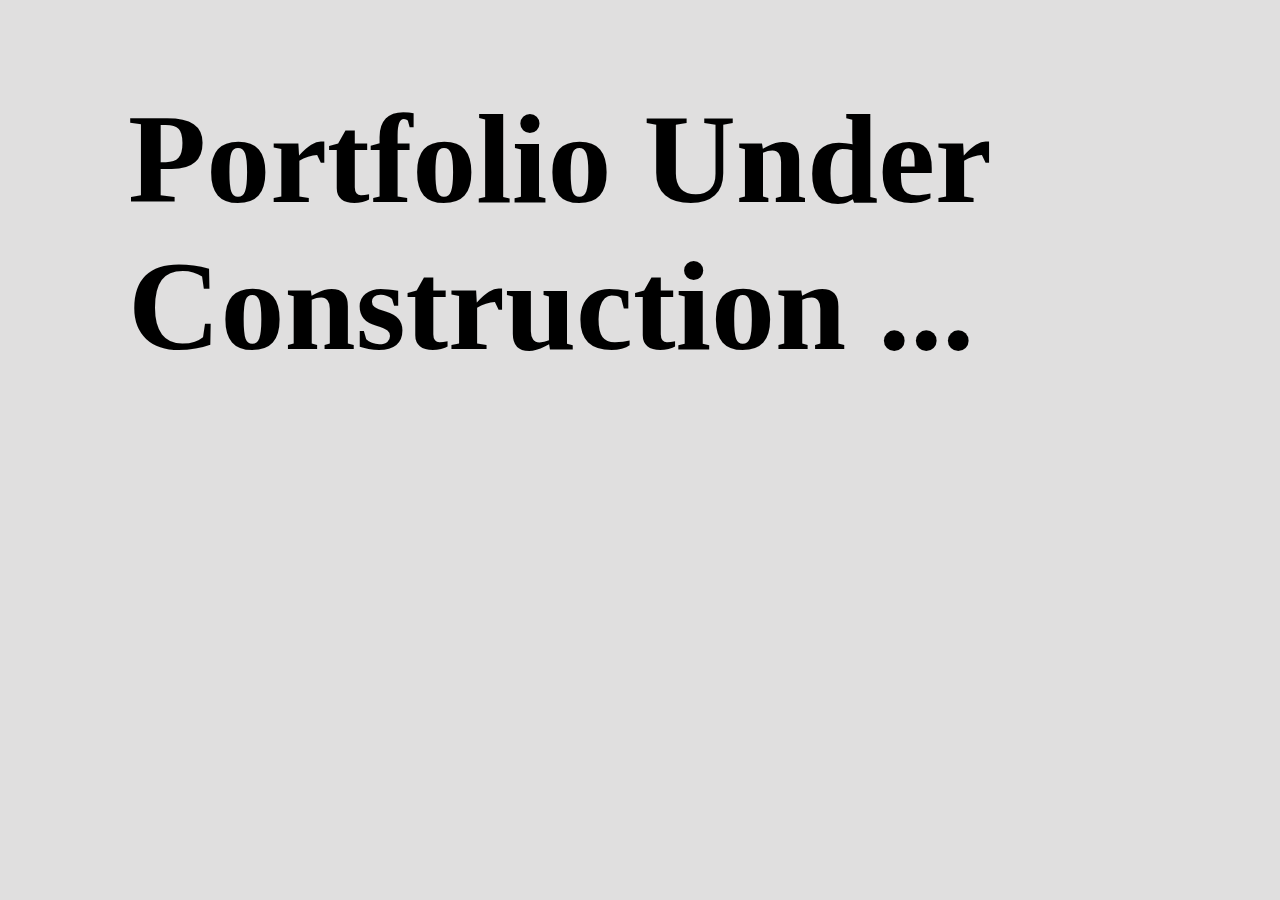
<file: index.html>
<!DOCTYPE html>
<html lang="en">

<head>
    <meta charset="UTF-8">

    <title>Miraj Maharjan</title>
    <link rel="stylesheet" href="css_stylesheet.css">
    <link rel="icon" href="Assets/CapM.ico">
</head>

<body>

    <h1>Portfolio Under Construction ...</h1>
    <!-- <h3>
        <a href="links.html">links</a>
    </h3> -->

</body>

</html>
</file>
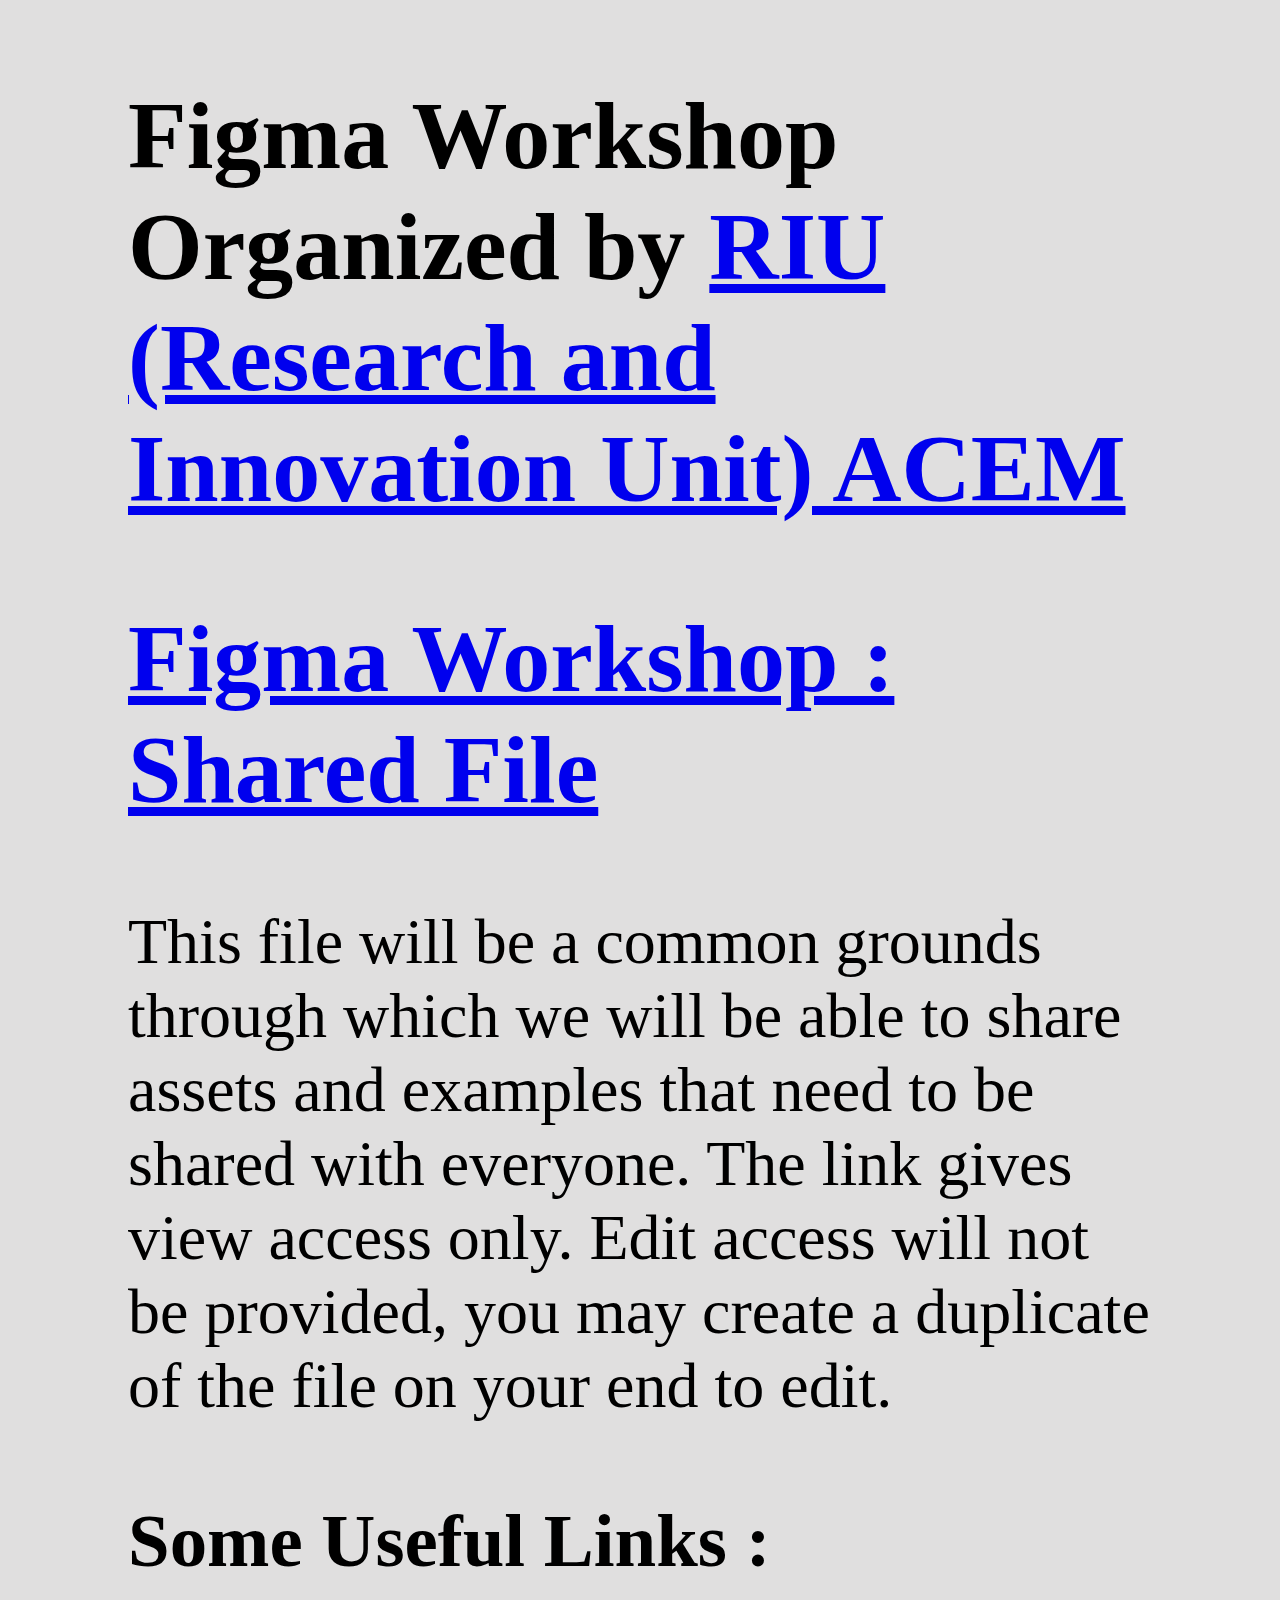
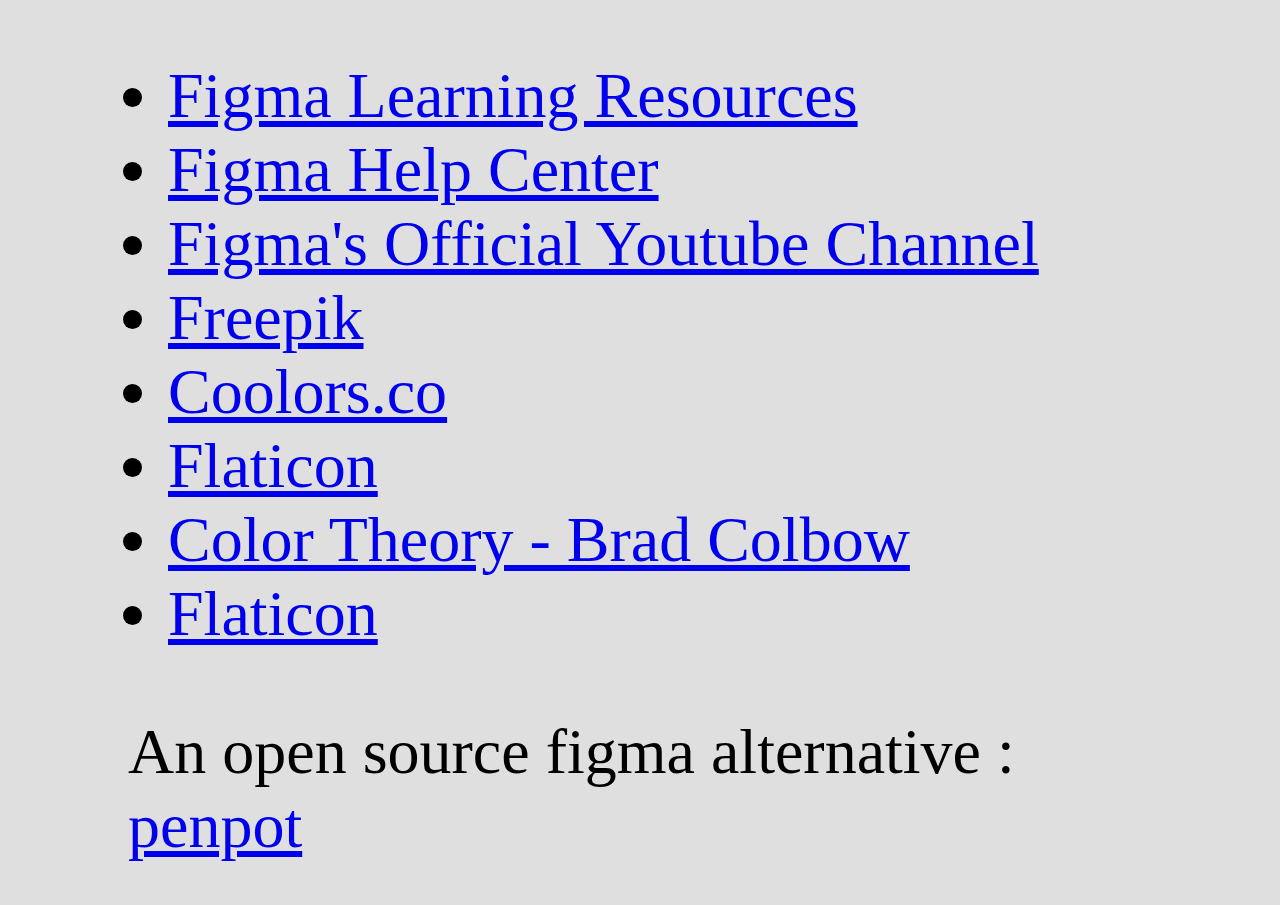
<file: Links.html>
<!DOCTYPE html>
<html lang="en">

<head>
    <meta charset="UTF-8">

    <title>Miraj Maharjan</title>
    <link rel="stylesheet" href="css_stylesheet.css">
    <link rel="icon" href="Assets/CapM.ico">
</head>

<body>

    <h2>Figma Workshop Organized by <a href="https://riuacem.com/">RIU (Research and Innovation Unit) ACEM</a></h2>

    <p>
        <a
            href="https://www.figma.com/design/KDLSOJ3x8MMx7AIJjah7Rn/Figma-Workshop-(SHARED)?node-id=4-24&t=zum9QqUWbpXqC9Jn-1">
            <h2>Figma Workshop : Shared File</h2>
        </a>

        This file will be a common grounds through which we will be able to share assets and examples that need to
        be shared with everyone. The link gives view access only. Edit access will not be provided, you may create a
        duplicate of the file on your end to edit.
    </p>

    <h3>
        Some Useful Links :
    </h3>

    <ul>
        <li><a href="https://www.figma.com/resource-library/design-basics/"> Figma Learning Resources </a></li>
        <li><a href="https://help.figma.com/hc/en-us"> Figma Help Center </a></li>
        <li><a href="https://www.youtube.com/@Figma"> Figma's Official Youtube Channel </a></li>
        <li><a href="https://www.freepik.com/"> Freepik </a></li>
        <li><a href="https://coolors.co/"> Coolors.co </a></li>
        <li><a href="https://www.flaticon.com/"> Flaticon </a></li>
        <li><a href="https://youtu.be/NBg3GjrcMF4?si=QF56sC9g2eZF0CYG"> Color Theory - Brad Colbow </a></li>
        <li><a href="https://www.flaticon.com/"> Flaticon </a></li>
    </ul>

    An open source figma alternative : <a href="https://penpot.app/">penpot</a>

</body>

</html>
</file>
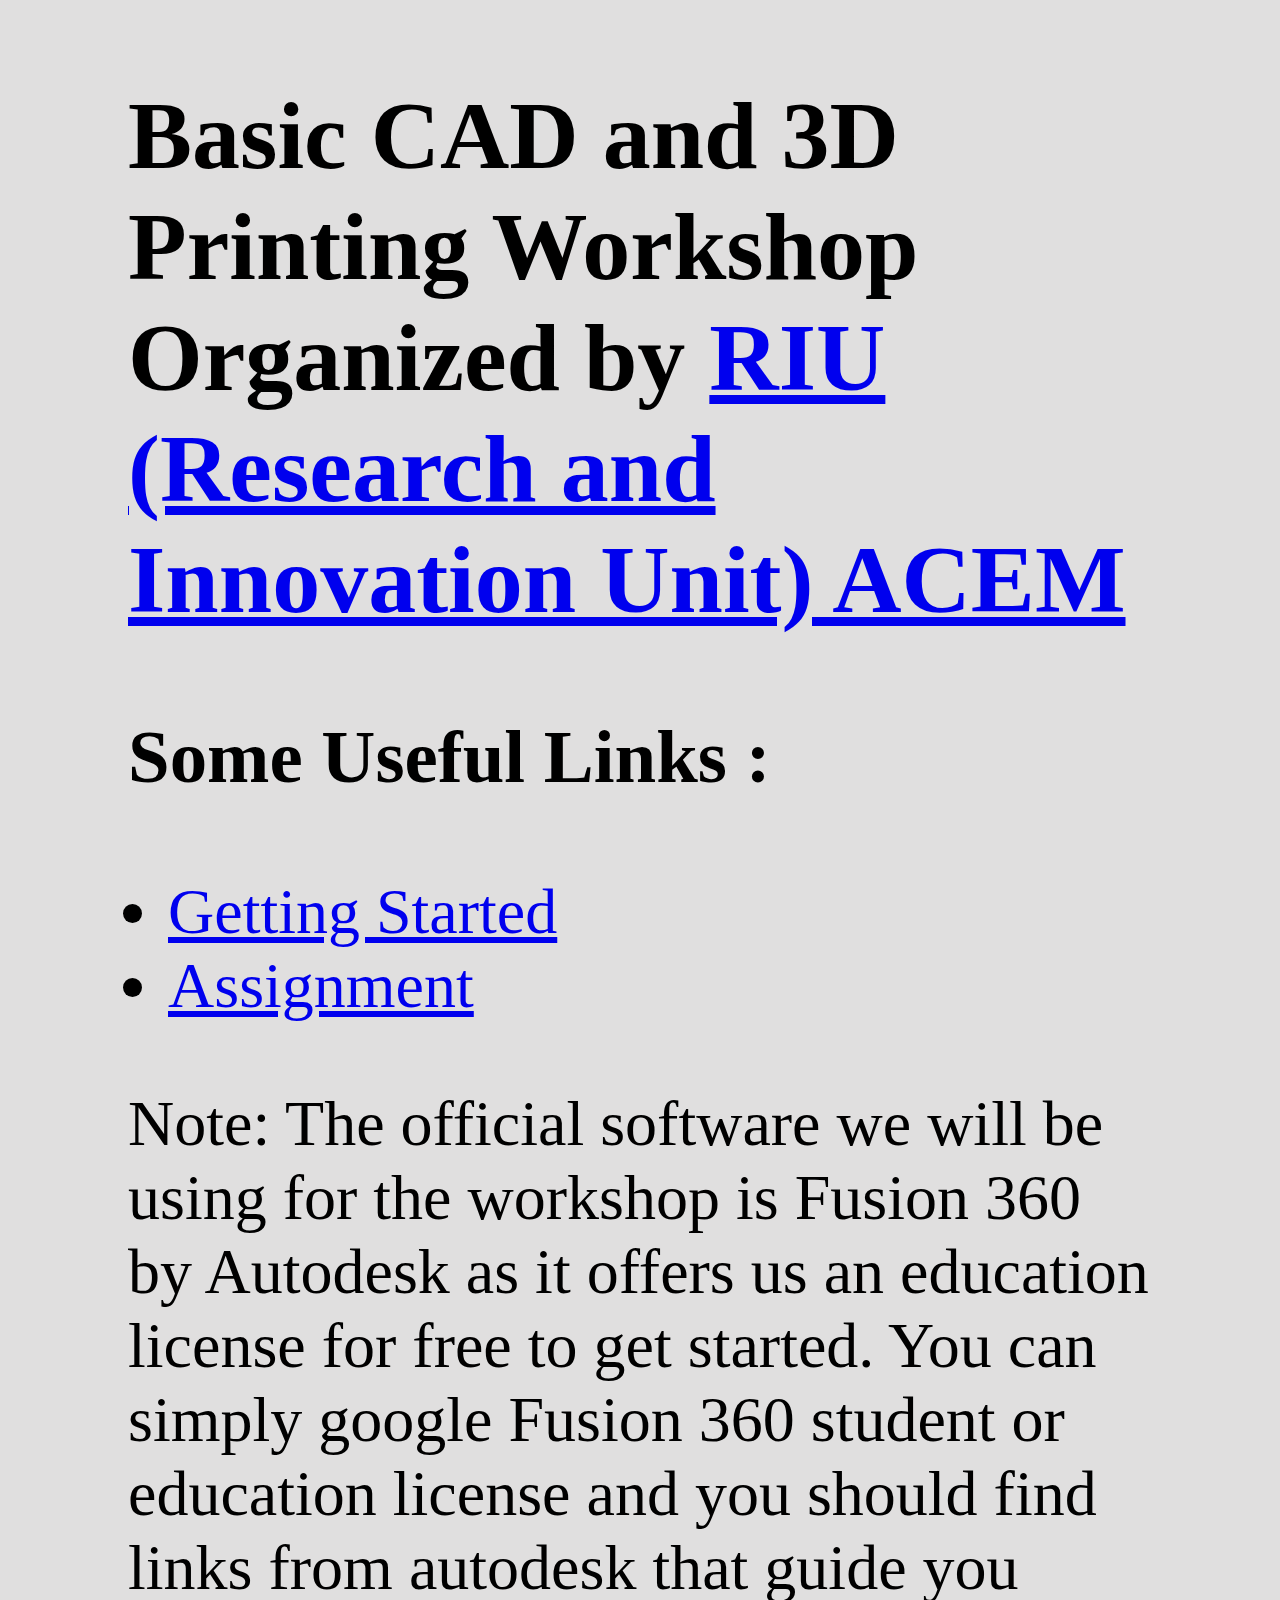
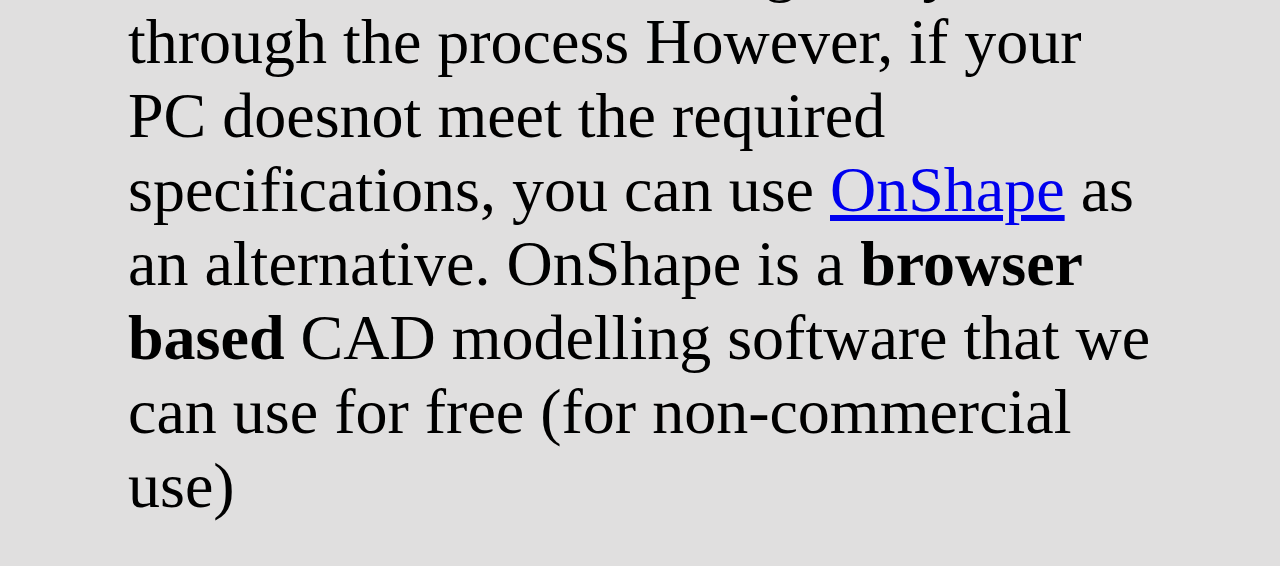
<file: riucad.html>
<!DOCTYPE html>
<html lang="en">

<head>
    <meta charset="UTF-8">

    <title>CAD Workshop | RIU</title>
    <link rel="stylesheet" href="css_stylesheet.css">
    <!-- <link rel="icon" href="Assets/CapM.ico"> -->
</head>

<body>

    <h2>Basic CAD and 3D Printing Workshop Organized by <a href="https://riuacem.com/">RIU (Research and Innovation Unit) ACEM</a></h2>

    <h3>
        Some Useful Links :
    </h3>

    <ul>
        <li><a href="files/Getting_started_CAD_workshop_riu.pdf" target="_blank">Getting Started</a></li>
        <li><a href="files/assignment_for_workshop.pdf" target="_blank">Assignment</a></li>
        <!-- <li><a href="files/Getting_started_CAD_workshop_riu.pdf" target="_blank">Fusion link with all models made in workshop</a></li> -->
    </ul>

    Note: The official software we will be using for the workshop is Fusion 360 by Autodesk as it offers us an 
    education license for free to get started. You can simply google Fusion 360 student or education license and 
    you should find links from autodesk that guide you through the process However, if your PC doesnot meet the 
    required specifications, you can use <a href="https://www.onshape.com/en/products/free">OnShape</a> as an alternative.

    OnShape is a <b>browser based</b> CAD modelling software that we can use for free (for non-commercial use)
</body>

</html>
</file>
<file: css_stylesheet.css>
body {
    background-color: rgb(224, 223, 223);
    font-family: consolas;
    font-size: 4rem;
    margin: 32pt auto;
    width: 80%;
}
</file>
